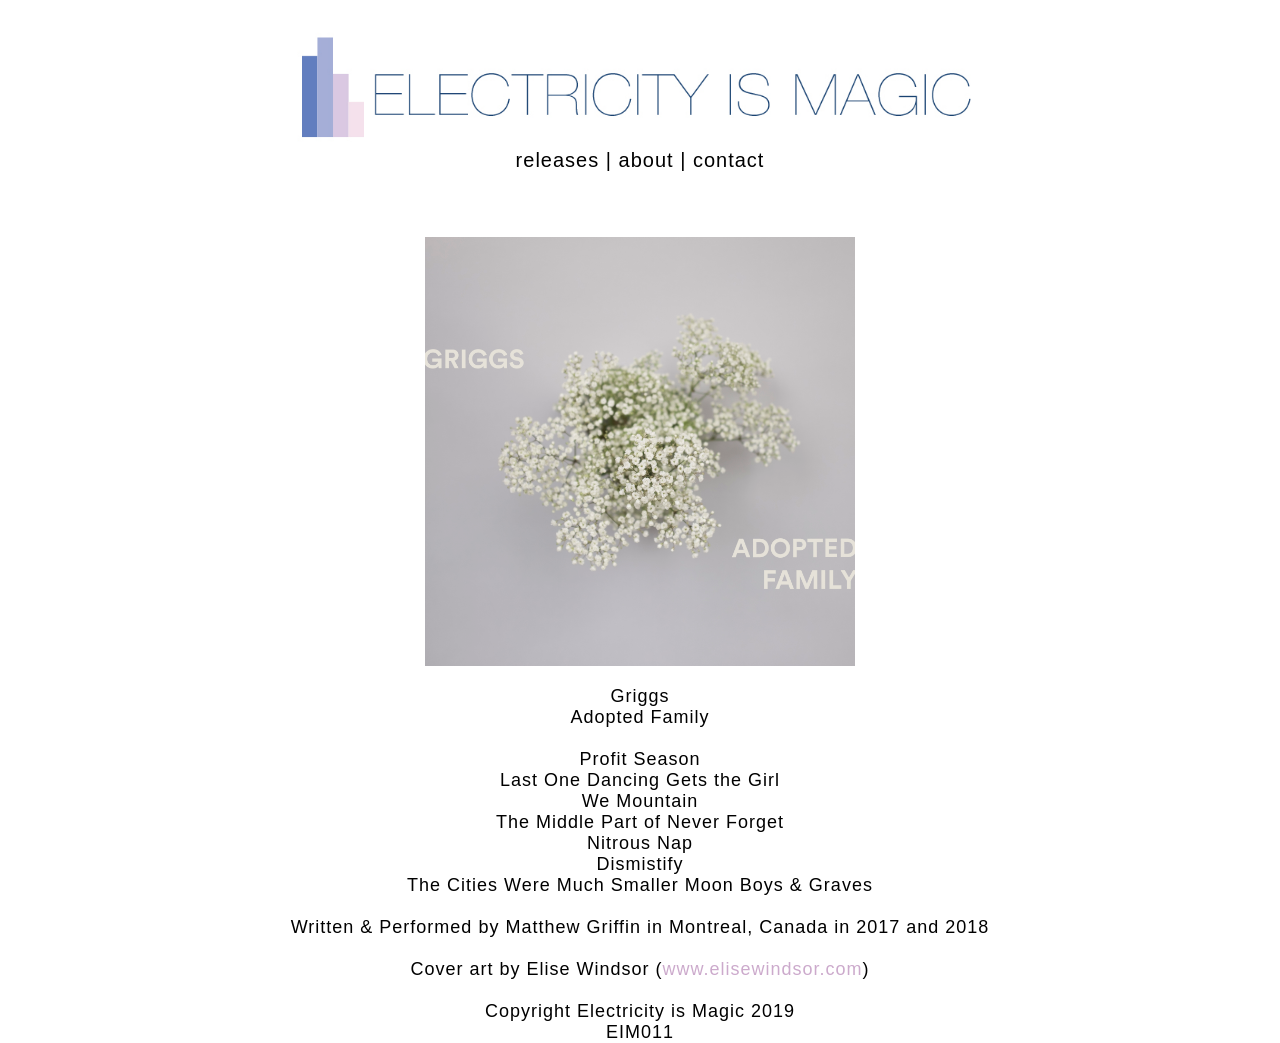
<file: index.html>
<!DOCTYPE html>
<head>
<meta http-equiv="Content-Type" content="text/html; charset=UTF-8" />
<meta name="description" content="Electricity is Magic - Experimental Music Label and Arts Organization" />
		<meta name="keywords" content="electricity is magic, electricity, magic, max alexander, max, alexander, eric powell, eric, powell, matt griffin, matt, griffin, ian oldham, ian, oldham, nigel taylor, nigel, taylor, music, electroacoustic, experimental music, electroacoustic music, digital music, digital, electric music, electricity music, electricity label, electricity art, electricity magic art, davy bisaro, davy, bisaro, ambient music, ambient music label, ambient records, ambient, electroacoustic label, electroacoustic record label, improvised music, improvised record label, experimental electronic, exploratory electronic music, experimental record label, experimental canadian record label, canadian indie record label, canadian record label, independent record label, indepentend record label canada, independent record labels canada, electroacoustic canada, arts organization canada, arts organization, audio art, audio, sound art, sonic art, sonic art record label, lee blalock, eddie breitweiser, livebox, live box, livebox arts organization, threewalls gallery, threewalls" />
<title>Electricity is Magic</title>
<link href="main2016.css" rel="stylesheet" type="text/css">
<link rel="icon" 
      type="image/png" 
      href="images/favicon.png">

<script src="js/jquery.js"></script>
<script src="js/hammer.min.js"></script>
<script src="js/eimscripts.js"></script>

<script>
  (function(i,s,o,g,r,a,m){i['GoogleAnalyticsObject']=r;i[r]=i[r]||function(){
  (i[r].q=i[r].q||[]).push(arguments)},i[r].l=1*new Date();a=s.createElement(o),
  m=s.getElementsByTagName(o)[0];a.async=1;a.src=g;m.parentNode.insertBefore(a,m)
  })(window,document,'script','//www.google-analytics.com/analytics.js','ga');

  ga('create', 'UA-6717068-2', 'auto');
  ga('send', 'pageview');

</script>


</head>

<body onLoad="firstalbum()" onClick="hidealbumgrid()">

	<div id="title">
    	<p align="center">
			<a href="index.html"><img id="eimlogo" src="images/eimlogo_2014.jpg"/></a><br />
			<a href="#" class="titles" onMouseOver="showalbumgrid()" onClick="showalbumgrid()">releases</a> | 
			<a href="about.html" class="titles">about</a> | 
			<a href="contact.html" class="titles">contact</a>
		</p>
        <div id="albumgridcontainer">
        	<div id="albumgrid">
            	<p class="gridorganization">
                <a href="#" onClick="showadopted()"><img class="smallcovers" src="images/albumcovers/adoptedfamily.jpg"/></a>
                <a href="#" onClick="showballads()"><img class="smallcovers" src="images/albumcovers/ballads_cover.jpg"/></a>
                <a href="#" onClick="showmint()"><img class="smallcovers" src="images/albumcovers/mint_cover_03.jpg"/></a>
                <a href="#" onClick="showlevee()"><img class="smallcovers" src="images/albumcovers/levee_cover.jpg"/></a><br />
                <a href="#" onClick="showhalfsteps()"><img class="smallcovers" src="images/albumcovers/halfsteps.jpg"/></a>
                <a href="#" onClick="showuls()"><img class="smallcovers" src="images/albumcovers/uls.jpg"/></a>
                <a href="#" onClick="showmic()"><img class="smallcovers" src="images/albumcovers/mic.jpg"/></a>
                <a href="#" onClick="showoln()"><img class="smallcovers" src="images/albumcovers/oln.jpg"/></a><br />
                <a href="#" onClick="showdictionary()"><img class="smallcovers" src="images/albumcovers/dictionaryofsymbols.jpg"/></a>
                <a href="#" onClick="showgridroad()"><img class="smallcovers" src="images/albumcovers/gridroad.jpg"/></a>
                <a href="#" onClick="showuss()"><img class="smallcovers" src="images/albumcovers/uss.jpg"/></a>
                <a href="#" onClick="showexitstrategy()"><img class="smallcovers" src="images/albumcovers/exitstrategy.jpg"/></a><br />
                <a href="#" onClick="showornament()"><img class="smallcovers" src="images/albumcovers/ornament.jpg"/></a>
                <a href="#" onClick="showpisc()"><img class="smallcovers" src="images/albumcovers/planeinterior.jpg"/></a>
                <a href="#" onClick="showtowns()"><img class="smallcovers" src="images/albumcovers/towns.jpg"/></a>
                <a href="#" onClick="showcawc()"><img class="smallcovers" src="images/albumcovers/cawc.jpg"/></a>
                </p>
        	</div>
         </div>
	</div>

	<div id="container">
    	<div class="arrow" id="left">
        	<div class="arrowcontainer">
        		<a href="#" id="cycle" onclick="previousrelease()"><img src="images/arrow_left.png" height="100"/></a>
            </div>
       	</div>
        <div class="arrow" id="right">
        	<div class="arrowcontainer">
        		<a href="#" id="cycle" onclick="nextrelease()"><img src="images/arrow_right.png" height="100" align="right"/></a>
            </div>
        </div>
        
        <div class="releases" id="adoptedfamily" style="display:none">
    		<a href="https://griggsmusic.bandcamp.com/album/adopted-family" target="_blank"><img class="covers" src="images/albumcovers/adoptedfamily.jpg" /></a>
			<p class="linernotes">
            Griggs<br />
            Adopted Family<br /><br />
            
            Profit Season<br />
			Last One Dancing Gets the Girl<br />
			We Mountain<br />
			The Middle Part of Never Forget<br />
            Nitrous Nap<br />
            Dismistify<br />
            The Cities Were Much Smaller
			Moon Boys & Graves<br /><br />
            
            Written & Performed by Matthew Griffin in Montreal, Canada in 2017 and 2018 <br /><br />

Cover art by Elise Windsor (<a href="https://www.elisewindsor.com" target="_blank">www.elisewindsor.com</a>) <br /><br />

Copyright Electricity is Magic 2019 <br />
EIM011 
            </p>
        </div>
        
        <div class="releases" id="ballads" style="display:none">
    		<a href="https://ericpowell.bandcamp.com/album/ballads-of-steel-and-linoleum" target="_blank"><img class="covers" src="images/albumcovers/ballads_cover.jpg" /></a>
			<p class="linernotes">
            Eric Powell<br />
            Ballads of Steel and Linoleum<br /><br />
            
            We should do this again on a cool, crisp day	<br />
			A Low and Distant Roar<br />
			(William) Two for Two Twenty-Four.<br />
			Steve<br />
			Across the Water<br /><br />
            
            This album has been in the works since 2007, when I first started talking with my soon-to-be EiM co-Artistic Director Matt Griffin about a piece for trombone and airplanes. Since then, I have been writing music for odd combinations of instruments and environmental sounds. Many thanks to the EiM crew for always pushing the edges of contemporary music, and for helping make this album a reality. <br /><br />

Ballads of Steel and Linoleum features <br />
Matthew Griffin: Trombone <br />
Nigel Taylor: Trumpet <br />
Eric Powell: Vibraphone, Mandolin, Autoharp. <br /><br />

All tracks (except "Steve") recorded in the War Room (Regina and Montreal) between 2010 and 2014. <br />
"Steve" was recorded live at "Holophon at the Artesian," May 25, 2011. <br /><br />

All tracks composed, recorded, mixed, and mastered by Eric Powell.<br /><br />

Copyright 2017 Electricity Is Magic <br />
EiM 010
            </p>
        </div>
        
        <div class="releases" id="mint" style="display:none">
    		<a href="https://ourlegendarynature.bandcamp.com/album/canadian-mint" target="_blank"><img class="covers" src="images/albumcovers/mint_cover_03.jpg" /></a>
			<p class="linernotes">
            Canadian Mint<br />
            Our Legendary Nature<br /><br />
            	Yours to Discover<br />
Use the Fall<br />
Coney Island<br />
Choked Lakeshore<br />
The Days of Street Entertainment<br />
The Empress<br />
Sunroof Cameo<br /><br />

Recorded in 2016 at Zoe Pawlak Studios in Montreal, Canada <br /><br />

Matthew Griffin - Bass Guitar, Keyboards, Drum Programming, Harmonica  <br />
Eric Powell - Bassoon, Toy Piano, Siren, Harmonica <br />
Nigel Taylor - Trumpet, No-Input Mixer, Harmonica  <br /><br />

Produced by Our Legendary Nautre <br /><br />
Engineered and Mastered by Eric Powell<br /><br />
Mixed by Matthew Griffin <br /><br />

Copyright 2017 Electricity Is Magic <br />
EiM 009
            </p>
        </div>
        
        <div class="releases" id="levee" style="display:none">
    		<a href="https://nigeltaylor.bandcamp.com/album/levee" target="_blank"><img class="covers" src="images/albumcovers/levee_cover.jpg" /></a>
			<p class="linernotes">
            Levee<br />
            Andy Allen / Andrew Clinkman / Chris Cretella / Jesse Heasley / Borey Shin / Fausto Sierakowski / Nigel Taylor<br /><br />
            	1. (Clinkman)<br />
2. (Allen)<br />
3. (Heasley)<br />
4. (Cretella)<br />
5. (Taylor)<br />
6. (Shin)<br />
7. (Sierakowski)<br /><br />

Recorded in 2014 in Montreal, Canada <br /><br />

Andy Allen - saxophone <br />
Andrew Clinkman - guitar <br />
Chris Cretella - guitar <br />
Jesse Heasley - bass <br />
Fauso Sierakowski - saxophone <br />
Borey Shin - keyboards <br />
Nigel Taylor - trumpet <br /><br />

Recorded, engineered, and mastered by Eric Powell <br />
Mixed by Matthew Griffin <br /><br />

Copyright 2016 Electricity Is Magic <br />
EiM 008
            </p>
        </div>
    	<div class="releases" id="halfsteps" style="display:none">
    		<a href="https://maxalexander.bandcamp.com/album/half-steps-are-okay" target="_blank"><img class="covers" src="images/albumcovers/halfsteps.jpg" /></a>
			<p class="linernotes">
            	Half-Steps are Okay<br />
                Max Alexander<br /><br />
                Half-Steps are Okay<br />
                Are Half-Steps Okay?<br /><br />
                Written, Performed and Produced by Matthew Griffin in 2010. <br /><br />

This piece was created with the assistance of the Experimental Sound Studio in Chicago, IL, and presented as a part of Florasonic, a sonic installation program at the Lincoln Park Conservatory. <br /><br />

Copyright 2014 Electricity is Magic<br />
EiM 007.2
            </p>
        </div>
        <div class="releases" id="uls" style="display:none">
    		<a href="https://ericpowell.bandcamp.com/album/uls-2012-swede-lake" target="_blank"><img class="covers" src="images/albumcovers/uls.jpg" /></a>
			<p class="linernotes">
            	Under Living Skies 2012: Swede Lake<br />
                Eric Powell<br /><br />
                Paddle Out<br />
                Fake Nature<br />
                Tone Row<br />
                Karl Valiaho Solo<br />
                Violence<br />
                Siren Score<br /><br />
                Recorded live on Swede Lake, a small body of water deep in the woods of Northern Saskatchewan. This project explored the natural acoustics of this small lake, playing with the echo and and natural filtration effects discovered on site.<br /><br />
credits

Featuring performances by Matt Griffin, Nigel Taylor, Karl Valiaho and Eric Powell. This project was made possible through the generous support of the Saskatchewan Arts Board.<br /><br />
Copyright 2014 Electricity is Magic<br />
EiM 007.1
            </p>
        </div>
        <div class="releases" id="mic" style="display:none">
    		<a href="https://rararumusic.bandcamp.com/album/metallic-ink-co" target="_blank"><img class="covers" src="images/albumcovers/mic.jpg" /></a>
			<p class="linernotes">
            	Metallic Ink Co.<br />
                Ra Ra Ru<br /><br />
                Mary Had a Little Secret<br />
                You Just Don't Get It, Do You?<br />
                It's a Nice Thing<br />
                Ascending Peaks<br />
                Upside Down Tube Chute<br />
                Mr. Jenkins' Pet Penguins Pt 1 & 2<br />
                Sloshed<br />
              	Roar La La<br /><br />
               Personnel: <br />
Jake Baldwin - Trumpet and Cornet<br /> 
Pat Kuehn - Electric Bass <br />
Nick Neuburg - Drums/Cymbals/Percussion <br />
Asher Kurtz - Guitar <br />
John Cushing - Trombone <br /><br />

Recorded September 8th, 2013 by Eric Schmider in Boston, MA <br />
Mixed/Mastered by Corey Schreppel in Minneapolis, MN <br /><br />

photography by eric powell <br />
cover design by matthew griffin  <br /><br />
Copyright 2014 Electricity is Magic<br />
EiM 007
            </p>
        </div>
        <div class="releases" id="oln" style="display:none">
    		<a href="https://ourlegendarynature.bandcamp.com/album/our-legendary-nature" target="_blank"><img class="covers" src="images/albumcovers/oln.jpg" /></a>
			<p class="linernotes">
            	Our Legendary Nature<br />
                Our Legendary Nature<br /><br />
                A Gesture of Friendship<br />
                The Rat King Goes Underground<br />
                The Gears<br />
                But Still I Love You in My Own Peculiar Way<br /><br />
                Max Alexander - Laptop, Wurlitzer, Whistle, Boxing Gloves <br />
Eric Powell - Wurlitzer, Guitar, Accordion, Siren <br />
Nigel Taylor - Trumpet, Radios, Mixer, Pedal Steel <br /><br />

Recorded August 2012 in Regina, Saskatchewan <br /><br />

Produced by Our Legendary Nature <br />
Mixed by Max Alexander <br />
Mastered by Eric Powell <br /><br />

Cover Photography and Design by Matthew Griffin <br /><br />

Copyright 2014 Electricity is Magic<br />
EiM 006  
            </p>
        </div>
        <div class="releases" id="dictionary" style="display:none">
    		<a href="https://nigeltaylor.bandcamp.com/album/dictionary-of-symbols" target="_blank"><img class="covers" src="images/albumcovers/dictionaryofsymbols.jpg" /></a>
			<p class="linernotes">
            	Dictionary of Symbols<br />
                Nigel Taylor<br /><br />
                Tracartin<br />
                Sevens<br /><br />
                Written and Performed by Nigel Taylor <br /><br />

Engineered and Mixed by Eric Powell in the War Room. Montreal, QC. Sprint 2012 <br /><br />

Mastered by Steve Berson at Total Sonic Media <br /><br />

Artwork by Kyle Kostecki <br />
www.kylekostecki.com <br /><br />

Layout by Matthew Griffin <br /><br />

Text by Eric Powell <br /><br />

Copyright 2013 Electricity is Magic <br />
EiM 005
            </p>
        </div>
        
        
        <div class="releases" id="gridroad" style="display:none">
    		<a href="http://www.electricityismagic.com/gridroadmap/" target="_blank"><img class="covers" src="images/albumcovers/gridroad.jpg" /></a>
			<p class="linernotes">
            	Listeners Guide to the Saskatchewan Grid Road Map<br />
                Eric Powell<br /><br />
                Hwy1 Regina-MooseJaw<br />
               	Hwy2 South MooseJaw-Chamberlain<br />
                Hwy11 Regina-Chamberlain<br />
                Hwy 39 Estevan-Weyburn<br /><br />
                Written, Performed and Recorded by Eric Powell in Saskatchewan, Canada in 2011.<br /><br />
                Copyright 2012 Electricity is Magic<br />
                EiM 004 
            </p>
        </div>
        <div class="releases" id="uss" style="display:none">
    		<a href="https://ericpowell.bandcamp.com/album/under-singing-skies" target="_blank"><img class="covers" src="images/albumcovers/uss.jpg" /></a>
			<p class="linernotes">
            	Under Singing Skies<br />
                Eric Powell<br /><br />
                Resource<br />
                City<br />
                Transportation<br />
                Country<br /><br />
                Commissioned by the Saskatchewan Arts Board for the 2010 Lieutenant Governor’s Awards.<br /><br />

Featuring Carmelle Pretzlaw – Violin, Kieran Conway – Cello, Elizabeth Curry – Double Bass, Nigel Taylor & Cheney Lambert – Trumpets, Kory Gibbs – Sruti Box & Percussion, and Eric Powell – Bass Clarinet & Bassoon.<br /><br />

Copyright 2011 Electricity is Magic <br />
EiM 003.2
            </p>
        </div>
        <div class="releases" id="exitstrategy" style="display:none">
    		<a href="https://maxalexander.bandcamp.com/album/exit-strategy-selections-from-chicago-2007-2011" target="_blank"><img class="covers" src="images/albumcovers/exitstrategy.jpg" /></a>
			<p class="linernotes">
            	Exit Strategy: Selections from Chicago 2007-2011<br />
                Max Alexander<br /><br />
                Plane Interior Steady Cruising (The Movie Remix)<br />
                Ruins<br />
                Liquid & Mobile States<br />
                Nettwerkd<br />
                About to Speak (or Speaking)<br />
                Hyposuction<br />
                Good Locomotive (Will)<br />
                Theme from "Mind Dance"<br />
                Portofino (Model Home)<br />
                Heartbeat Study no. 1<br />
                Latex Studies<br />
                Mammogram<br />
                Kiss Me on the Bus<br />
                1400 of Anything<br />
                Crime<br /><br />
                Written, Performed and Produced by Matthew Griffin except as noted <br /><br />

“Plane Interior Steady Cruising (The Movie Remix)” <br />
Cymbals and shakers sampled from "Certain Blacks" by The Art Ensemble of Chicago <br />
Flutes and rain sticks sampled from an unmarked new age CD-R <br />
Modems and fax machines sampled from findsounds.com <br />
Soundtrack to LOLCats: The Ballet: The Movie, edited from Plane Interior Steady Cruising EP (2010) <br /><br />

“Ruins” <br />
From the soundtrack to Matthew Kelly’s film Ruins (2008) <br /><br />

“Liquid & Mobile States” <br />
From collaborative installation project with Michelle Menzies (2010) <br /><br />

“Nettwerkd” <br />
Unreleased. Written for/premiered at “Electric Lights” event at The Nightingale, Chicago (2009)<br /><br /> 

“About to Speak (or Speaking)” <br />
Vocals performed by the Art Slut Choristers (Eric Powell, Emily Pearlman, Kathleen Hepburn, Will Goss, Kierin Gorlitz, Galen Elfert, Tif Bullard, Davy Bisaro, Max Alexander) <br />
B-side from Cast a Widening Circle (2009) <br /><br />

“Hyposuction” <br />
B-side from Lions. Created using custom Max/MSP software and whistling. Software since lost. This piece is no longer performable. (2007) <br /><br />

“Good Locomotive (Will)” <br />
From the Good Locomotive video project (never completed or released). Recorded from a performance using custom Max/MSP software and heartbeat monitor at the Thompson Center, Chicago, IL (2008) <br /><br />

“Theme from Mind Dance” <br />
Violin performed by Shuwen Ye <br />
Cello performed by Chun-Hei Yip <br />
From the soundtrack to Yating Hsu’s film Mind Dance (2010) <br /><br />

“Portofino (Model Home)” <br />
Audio from Portofino video collaboration with Andrea Slavik and Andrew Lochhead (2008) <br /><br />

“Heartbeat Study no. 1” <br />
Unreleased. Created using custom Max/MSP software and heartbeat monitor (2007) <br /><br />

“Latex Studies” <br />
Soundtrack to video collaboration with Alexandra K. Deitz (2007) <br /><br />

“Mammogram” <br />
B-side from Lions (2007) <br /><br />

“Kiss Me on the Bus” <br />
Edited on a Greyhound Bus going from Detroit to Chicago using piano sketches for the Mind Dance soundtrack (2010) <br /><br />

“1400 of Anything” <br />
From an uncompleted Vas Deferens (Max Alexander and Tif Bullard) record (2009) <br /><br />

“Crime” <br />
B-side from Ornament & Crime (2009) <br /><br />

Copyright 2011 Electricity is Magic<br />
EiM 003.1 
            </p>
        </div>
        
        <div class="releases" id="ornament" style="display:none">
    		<a href="https://maxalexander.bandcamp.com/album/ornament-crime" target="_blank"><img class="covers" src="images/albumcovers/ornament.jpg" /></a>
			<p class="linernotes">
            	Ornament and Crime<br />
                Max Alexander<br /><br />
                Yellow Magnetic<br />
                The Frosted Glass/Scotch Tape Trick<br />
                Synonumeral<br />
                Remedial Watchdog Manpower<br />
                Make New Human<br />
                The Abortionists of Unity are Indeed Angel Makers<br />
                Terracon Rock (or leaf in)<br />
                Straight Aces<br />
                One Hundred Bees<br />
                I Was a Headphone Walker<br /><br />
                written and produced by Matthew Griffin
in chicago, il may - aug 2009 <br /><br />

drums on “one hundred bees” by galen elfert <br />
tenor saxophone on “the frosted” and “synonumeral” by luke griffin <br />
violin on “make new human” by owen pallett (live at the pitchfork music festival july 2009) <br />
"synonumeral" contains a sample of "50 ways to make a record" by kid cudi <br /><br />

cover art by ali seradge <br /><br />

Copyright 2011 Electricity is Magic <br />
EiM 003 
            </p>
        </div>
        <div class="releases" id="pisc" style="display:none">
    		<a href="https://maxalexander.bandcamp.com/album/plane-interior-steady-cruising-ep" target="_blank"><img class="covers" src="images/albumcovers/planeinterior.jpg" /></a>
			<p class="linernotes">
            	Plane Interior Steady Cruising<br />
                Max Alexander<br /><br />
                Plane Interior Steady Cruising<br /><br />
                Written and produced by Matthew Griffin in Chicago, March - April 2010<br /><br />

Cymbals and shakers sampled from "Certain Blacks" by The Art Ensemble of Chicago <br />
Flutes and rain sticks sampled from an unmarked new age CD-R <br />
Modems and fax machines sampled from findsounds.com <br /><br />

Plane Interior Steady Cruising was written for LOLCats: The Ballet, a futuristic extravaganza by Cash Sage & Davy Bisaro, first performed at The Fishbowl Gallery in Chicago, Il, May 1, 2010 <br /><br />

Copyright 2010 Electricity is Magic <br />
EiM 002.1 
            </p>
        </div>
        <div class="releases" id="towns" style="display:none">
    		<a href="https://ericpowell.bandcamp.com/album/towns-the-train-forgot" target="_blank"><img class="covers" src="images/albumcovers/towns.jpg" /></a>
			<p class="linernotes">
            	Towns the Trains Forgot<br />
                Eric Powell<br /><br />
                Beausejour<br />
                Burgeo<br />
                Disley<br />
                Eyebrow<br />
                Tisdale<br />
                Resolute<br />
                Noralee<br />
                Avonley<br />
                Uranium City<br />
                Caron<br />
                Findlater<br />
                Little Neballos<br /><br />
                An audio portrait of the slowly-dwindling small towns across Western Canada.<br /><br />
                 
                Copyright 2009 Electricity is Magic <br />
                EiM 002  
            </p>
        </div>
        <div class="releases" id="cawc" style="display:none">
    		<a href="https://maxalexander.bandcamp.com/album/cast-a-widening-circle" target="_blank"><img class="covers" src="images/albumcovers/cawc.jpg"/></a>
			<p class="linernotes">  	
            	Cast a Widening Cirlce<br />
                Max Alexander<br /><br />
                After Years of Grey Airplanes<br />
                "Thorn and Din"<br />
                The Mediator<br />
                "Wooden Spoons on an Oil Drum"<br />
                Fearful Ghost of Former Bloom<br />
                "In Today's Sharp Sparkle"<br />
                Replaced by Electric Lights<br /><br />
                Written, produced, and recorded by Matthew Griffin in Chicago, 2008-2009.<br /><br />

"Thorn", "Wooden", and "Sparkle" feature the voices of the Art Slut Choristers (eric powell, kathleen hepburn, will goss, kierin gorlitz, galen elfert, tif bullard, davy bisaro, and max alexander). Poem "Praise Song for the Day" by Elizabeth Alexander. <br /><br />

Cover art by Adam Neese. <br /><br />

Copyright 2009 Electricity is Magic<br />
EiM 001            
            </p>
        </div>
        
        
        
	</div>
    
    

</body>

</html>
</file>
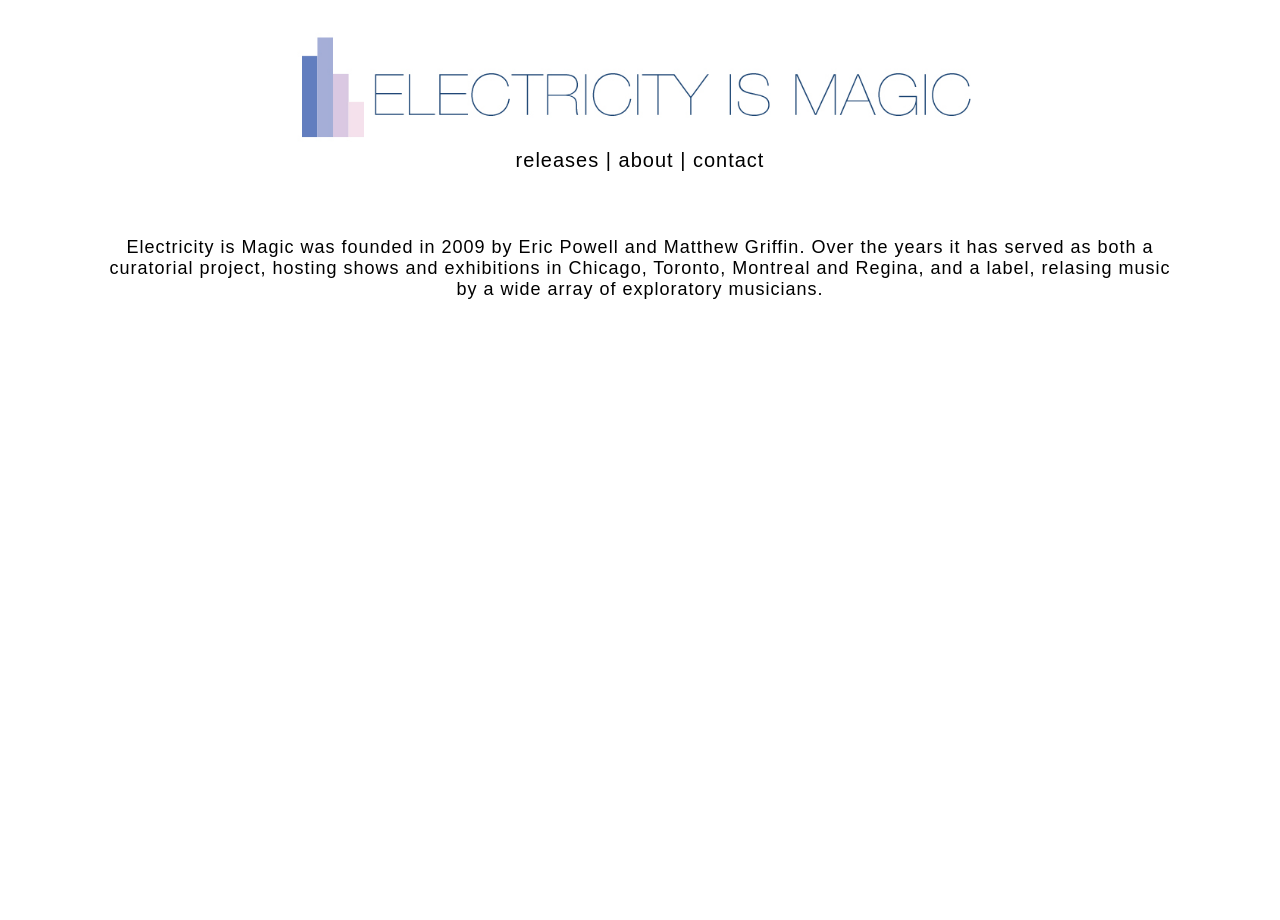
<file: about.html>
<!DOCTYPE html>
<head>
<meta http-equiv="Content-Type" content="text/html; charset=UTF-8" />
<meta name="description" content="Electricity is Magic - Experimental Music Label and Arts Organization" />
		<meta name="keywords" content="electricity is magic, electricity, magic, max alexander, max, alexander, eric powell, eric, powell, matt griffin, matt, griffin, ian oldham, ian, oldham, nigel taylor, nigel, taylor, music, electroacoustic, experimental music, electroacoustic music, digital music, digital, electric music, electricity music, electricity label, electricity art, electricity magic art, davy bisaro, davy, bisaro, ambient music, ambient music label, ambient records, ambient, electroacoustic label, electroacoustic record label, improvised music, improvised record label, experimental electronic, exploratory electronic music, experimental record label, experimental canadian record label, canadian indie record label, canadian record label, independent record label, indepentend record label canada, independent record labels canada, electroacoustic canada, arts organization canada, arts organization, audio art, audio, sound art, sonic art, sonic art record label, lee blalock, eddie breitweiser, livebox, live box, livebox arts organization, threewalls gallery, threewalls" />
<title>Electricity is Magic</title>
<link href="main2016.css" rel="stylesheet" type="text/css">
<link rel="icon" 
      type="image/png" 
      href="images/favicon.png">

<script src="js/jquery.js"></script>
<script src="js/hammer.min.js"></script>
<script src="js/eimscripts.js"></script>

<script>
  (function(i,s,o,g,r,a,m){i['GoogleAnalyticsObject']=r;i[r]=i[r]||function(){
  (i[r].q=i[r].q||[]).push(arguments)},i[r].l=1*new Date();a=s.createElement(o),
  m=s.getElementsByTagName(o)[0];a.async=1;a.src=g;m.parentNode.insertBefore(a,m)
  })(window,document,'script','//www.google-analytics.com/analytics.js','ga');

  ga('create', 'UA-6717068-2', 'auto');
  ga('send', 'pageview');

</script>


</head>

<body onClick="hidealbumgrid()">

	<div id="title">
    	<p align="center">
			<a href="index.html"><img id="eimlogo" src="images/eimlogo_2014.jpg"/></a><br />
			<a href="index.html" class="titles" onMouseOver="showalbumgrid()" onClick="showalbumgrid()">releases</a> | 
			<a href="about.html" class="titles">about</a> | 
			<a href="contact.html" class="titles">contact</a>
		</p>
        <div id="albumgridcontainer">
        	<div id="albumgrid">
            	<p class="gridorganization">
                <a href="#" onClick="showadopted()"><img class="smallcovers" src="images/albumcovers/adoptedfamily.jpg"/></a>
                <a href="#" onClick="showballads()"><img class="smallcovers" src="images/albumcovers/ballads_cover.jpg"/></a>
                <a href="#" onClick="showmint()"><img class="smallcovers" src="images/albumcovers/mint_cover_03.jpg"/></a>
                <a href="#" onClick="showlevee()"><img class="smallcovers" src="images/albumcovers/levee_cover.jpg"/></a><br />
                <a href="#" onClick="showhalfsteps()"><img class="smallcovers" src="images/albumcovers/halfsteps.jpg"/></a>
                <a href="#" onClick="showuls()"><img class="smallcovers" src="images/albumcovers/uls.jpg"/></a>
                <a href="#" onClick="showmic()"><img class="smallcovers" src="images/albumcovers/mic.jpg"/></a>
                <a href="#" onClick="showoln()"><img class="smallcovers" src="images/albumcovers/oln.jpg"/></a><br />
                <a href="#" onClick="showdictionary()"><img class="smallcovers" src="images/albumcovers/dictionaryofsymbols.jpg"/></a>
                <a href="#" onClick="showgridroad()"><img class="smallcovers" src="images/albumcovers/gridroad.jpg"/></a>
                <a href="#" onClick="showuss()"><img class="smallcovers" src="images/albumcovers/uss.jpg"/></a>
                <a href="#" onClick="showexitstrategy()"><img class="smallcovers" src="images/albumcovers/exitstrategy.jpg"/></a><br />
                <a href="#" onClick="showornament()"><img class="smallcovers" src="images/albumcovers/ornament.jpg"/></a>
                <a href="#" onClick="showpisc()"><img class="smallcovers" src="images/albumcovers/planeinterior.jpg"/></a>
                <a href="#" onClick="showtowns()"><img class="smallcovers" src="images/albumcovers/towns.jpg"/></a>
                <a href="#" onClick="showcawc()"><img class="smallcovers" src="images/albumcovers/cawc.jpg"/></a>
                </p>
        	</div>
         </div>
    </div>

	<div id="container">
    	<p class="linernotes">Electricity is Magic was founded in 2009 by Eric Powell and Matthew Griffin. Over the years it has served as both a curatorial project, hosting shows and exhibitions in Chicago, Toronto, Montreal and Regina, and a label, relasing music by a wide array of exploratory musicians.<br /><br />
        
        </p>
	</div>

</body>

</html>
</file>
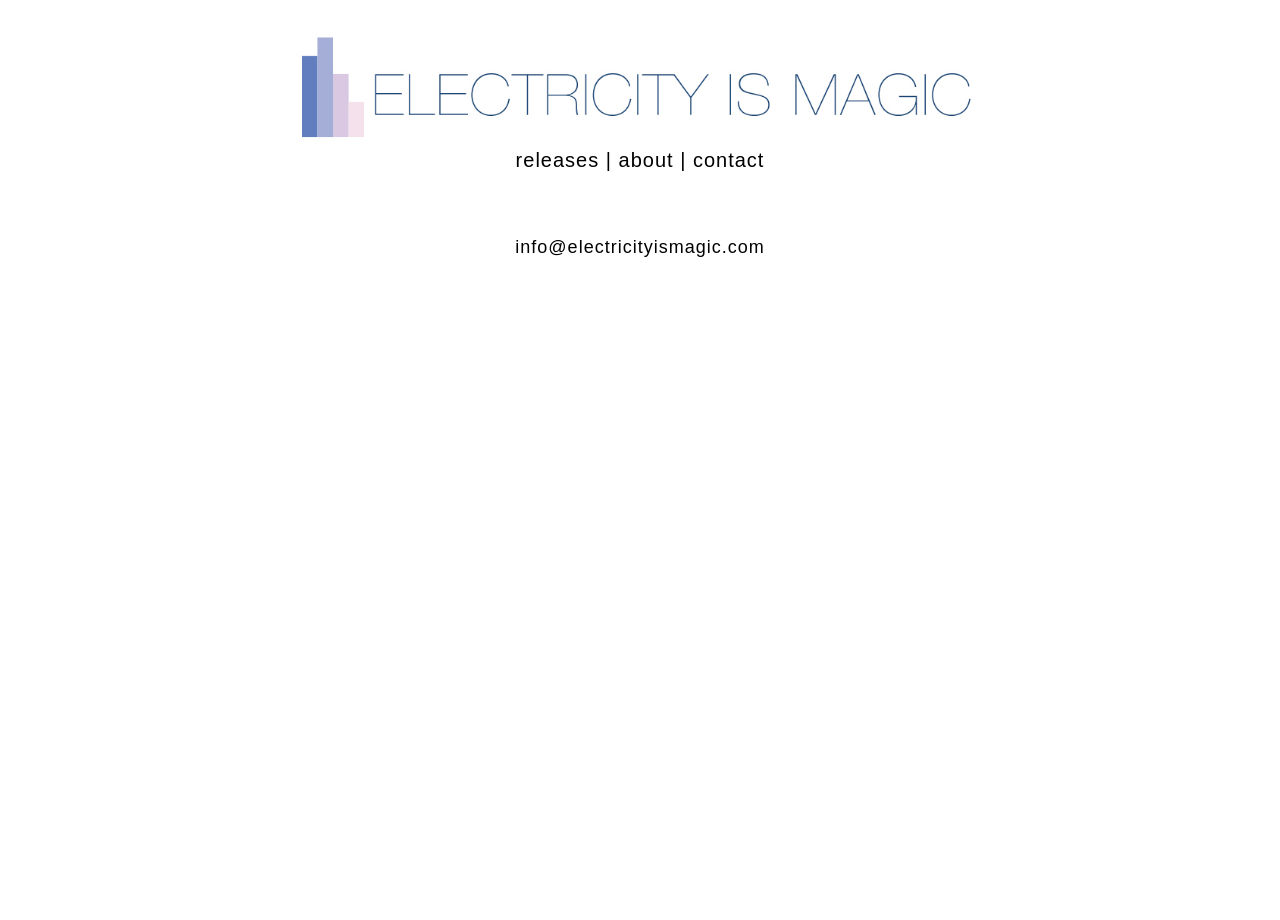
<file: contact.html>
<!DOCTYPE html>
<head>
<meta http-equiv="Content-Type" content="text/html; charset=UTF-8" />
<meta name="description" content="Electricity is Magic - Experimental Music Label and Arts Organization" />
		<meta name="keywords" content="electricity is magic, electricity, magic, max alexander, max, alexander, eric powell, eric, powell, matt griffin, matt, griffin, ian oldham, ian, oldham, nigel taylor, nigel, taylor, music, electroacoustic, experimental music, electroacoustic music, digital music, digital, electric music, electricity music, electricity label, electricity art, electricity magic art, davy bisaro, davy, bisaro, ambient music, ambient music label, ambient records, ambient, electroacoustic label, electroacoustic record label, improvised music, improvised record label, experimental electronic, exploratory electronic music, experimental record label, experimental canadian record label, canadian indie record label, canadian record label, independent record label, indepentend record label canada, independent record labels canada, electroacoustic canada, arts organization canada, arts organization, audio art, audio, sound art, sonic art, sonic art record label, lee blalock, eddie breitweiser, livebox, live box, livebox arts organization, threewalls gallery, threewalls" />
<title>Electricity is Magic</title>
<link href="main2016.css" rel="stylesheet" type="text/css">
<link rel="icon" 
      type="image/png" 
      href="images/favicon.png">

<script src="js/jquery.js"></script>
<script src="js/hammer.min.js"></script>
<script src="js/eimscripts.js"></script>

<script>
  (function(i,s,o,g,r,a,m){i['GoogleAnalyticsObject']=r;i[r]=i[r]||function(){
  (i[r].q=i[r].q||[]).push(arguments)},i[r].l=1*new Date();a=s.createElement(o),
  m=s.getElementsByTagName(o)[0];a.async=1;a.src=g;m.parentNode.insertBefore(a,m)
  })(window,document,'script','//www.google-analytics.com/analytics.js','ga');

  ga('create', 'UA-6717068-2', 'auto');
  ga('send', 'pageview');

</script>


</head>
<body onClick="hidealbumgrid()">

	<div id="title">
    	<p align="center">
			<a href="index.html"><img id="eimlogo" src="images/eimlogo_2014.jpg"/></a><br />
			<a href="index.html" class="titles" onMouseOver="showalbumgrid()" onClick="showalbumgrid()">releases</a> | 
			<a href="about.html" class="titles">about</a> | 
			<a href="contact.html" class="titles">contact</a>
		</p>
        <div id="albumgridcontainer">
        	<div id="albumgrid">
            	<p class="gridorganization">
                <a href="#" onClick="showadopted()"><img class="smallcovers" src="images/albumcovers/adoptedfamily.jpg"/></a>
                <a href="#" onClick="showballads()"><img class="smallcovers" src="images/albumcovers/ballads_cover.jpg"/></a>
                <a href="#" onClick="showmint()"><img class="smallcovers" src="images/albumcovers/mint_cover_03.jpg"/></a>
                <a href="#" onClick="showlevee()"><img class="smallcovers" src="images/albumcovers/levee_cover.jpg"/></a><br />
                <a href="#" onClick="showhalfsteps()"><img class="smallcovers" src="images/albumcovers/halfsteps.jpg"/></a>
                <a href="#" onClick="showuls()"><img class="smallcovers" src="images/albumcovers/uls.jpg"/></a>
                <a href="#" onClick="showmic()"><img class="smallcovers" src="images/albumcovers/mic.jpg"/></a>
                <a href="#" onClick="showoln()"><img class="smallcovers" src="images/albumcovers/oln.jpg"/></a><br />
                <a href="#" onClick="showdictionary()"><img class="smallcovers" src="images/albumcovers/dictionaryofsymbols.jpg"/></a>
                <a href="#" onClick="showgridroad()"><img class="smallcovers" src="images/albumcovers/gridroad.jpg"/></a>
                <a href="#" onClick="showuss()"><img class="smallcovers" src="images/albumcovers/uss.jpg"/></a>
                <a href="#" onClick="showexitstrategy()"><img class="smallcovers" src="images/albumcovers/exitstrategy.jpg"/></a><br />
                <a href="#" onClick="showornament()"><img class="smallcovers" src="images/albumcovers/ornament.jpg"/></a>
                <a href="#" onClick="showpisc()"><img class="smallcovers" src="images/albumcovers/planeinterior.jpg"/></a>
                <a href="#" onClick="showtowns()"><img class="smallcovers" src="images/albumcovers/towns.jpg"/></a>
                <a href="#" onClick="showcawc()"><img class="smallcovers" src="images/albumcovers/cawc.jpg"/></a>
                </p>
        	</div>
         </div>
    </div>

	<div id="container">
    	<p class="linernotes">info@electricityismagic.com</p>
	</div>

</body>

</html>
</file>
<file: main2016.css>
@charset "UTF-8";
html {
	height:100%;
}

body {
	font-family: 'HelveticaNeue-UltraLight', 'Helvetica Neue UltraLight', 'Helvetica Neue', Helvetica, sans-serif;
	letter-spacing:1px;
	font-size: 18px;
	height:100%;
}

a {
	color:#CAC;
	text-decoration:none;
}

a:hover {
	color:#CAC;
	text-decoration:underline;
}

a:visited {
	color:#CAC;
	text-decoration:none;
}

a.titles {
	color:#000;
	text-decoration:none;
}

#title {
	position:relative;
	top:0px;
	left:0px;
	width:100%;
	margin:0px;
	font-family: 'HelveticaNeue-UltraLight', 'Helvetica Neue UltraLight', 'Helvetica Neue', Helvetica, sans-serif;
	letter-spacing:1px;
	font-size:20px;
}

#eimlogo {
	width:60%;
}



#container {
	position:relative;
	margin-left:auto;
	margin-right:auto;
	top:5%;
	width:85%;
	height:auto;
}

#albumgridcontainer {
	position:absolute;
	top:100%;
	padding:0;
	margin:0;	
}

#albumgrid {
	background-color:rgba(165,174,215,0.8);
	position:relative;
	width:70%;
	height:auto;
	margin-left:auto;
	margin-right:auto;
	padding:0%;
	display:none;
	opacity:1;
	z-index:1000;
	transition: opacity 0.5s;
	-webkit-transition: opacity 0.5s;
}

h2 {
	position:absolute;
	top:0px;
	left:0px;
	width:100%;
	height:100%;
	margin:0px;
	padding:0px;
	color:#FFF;	
}

h2 span {
	background-color:rgba(255,255,255,0.5);	
}

.gridorganization {
	text-align:center;
	margin-top:0%;
	padding-top:3%;
	padding-bottom:2%;
	padding-left:0%;
	padding-right:0%;
}

.covers {
	width:40%;
	max-width:800px;
	display: block;
    margin-left: auto;
    margin-right: auto;
}

@media only screen and (orientation:portrait) {
	.covers {
		width:80%;
		max-width:800px;
		display: block;
		margin-left: auto;
		margin-right: auto;
	}
	
	#eimlogo {
		width:90%;
	}
}

.smallcovers {
	position:relative;
	width:22%;
	height:22%;	
}

.linernotes {
	margin-top:20px;
	margin-bottom:20px;
	text-align:center;
}

.arrow {
	font-size:80px;
	position:fixed;
	top:0%;
	height:100%;
	width:20%;
	visibility:visible;
	opacity:0;
}

.arrow:hover {
	opacity:1;
	-webkit-transition: opacity .25s ease-in-out .0s;
    transition: opacity .25s ease-in-out .0s;
}

.arrowcontainer {
	position:relative;
	top:40%;
	height:auto;
}

#right {
	right:5%;
}

#left {
	left:5%;
}
</file>
